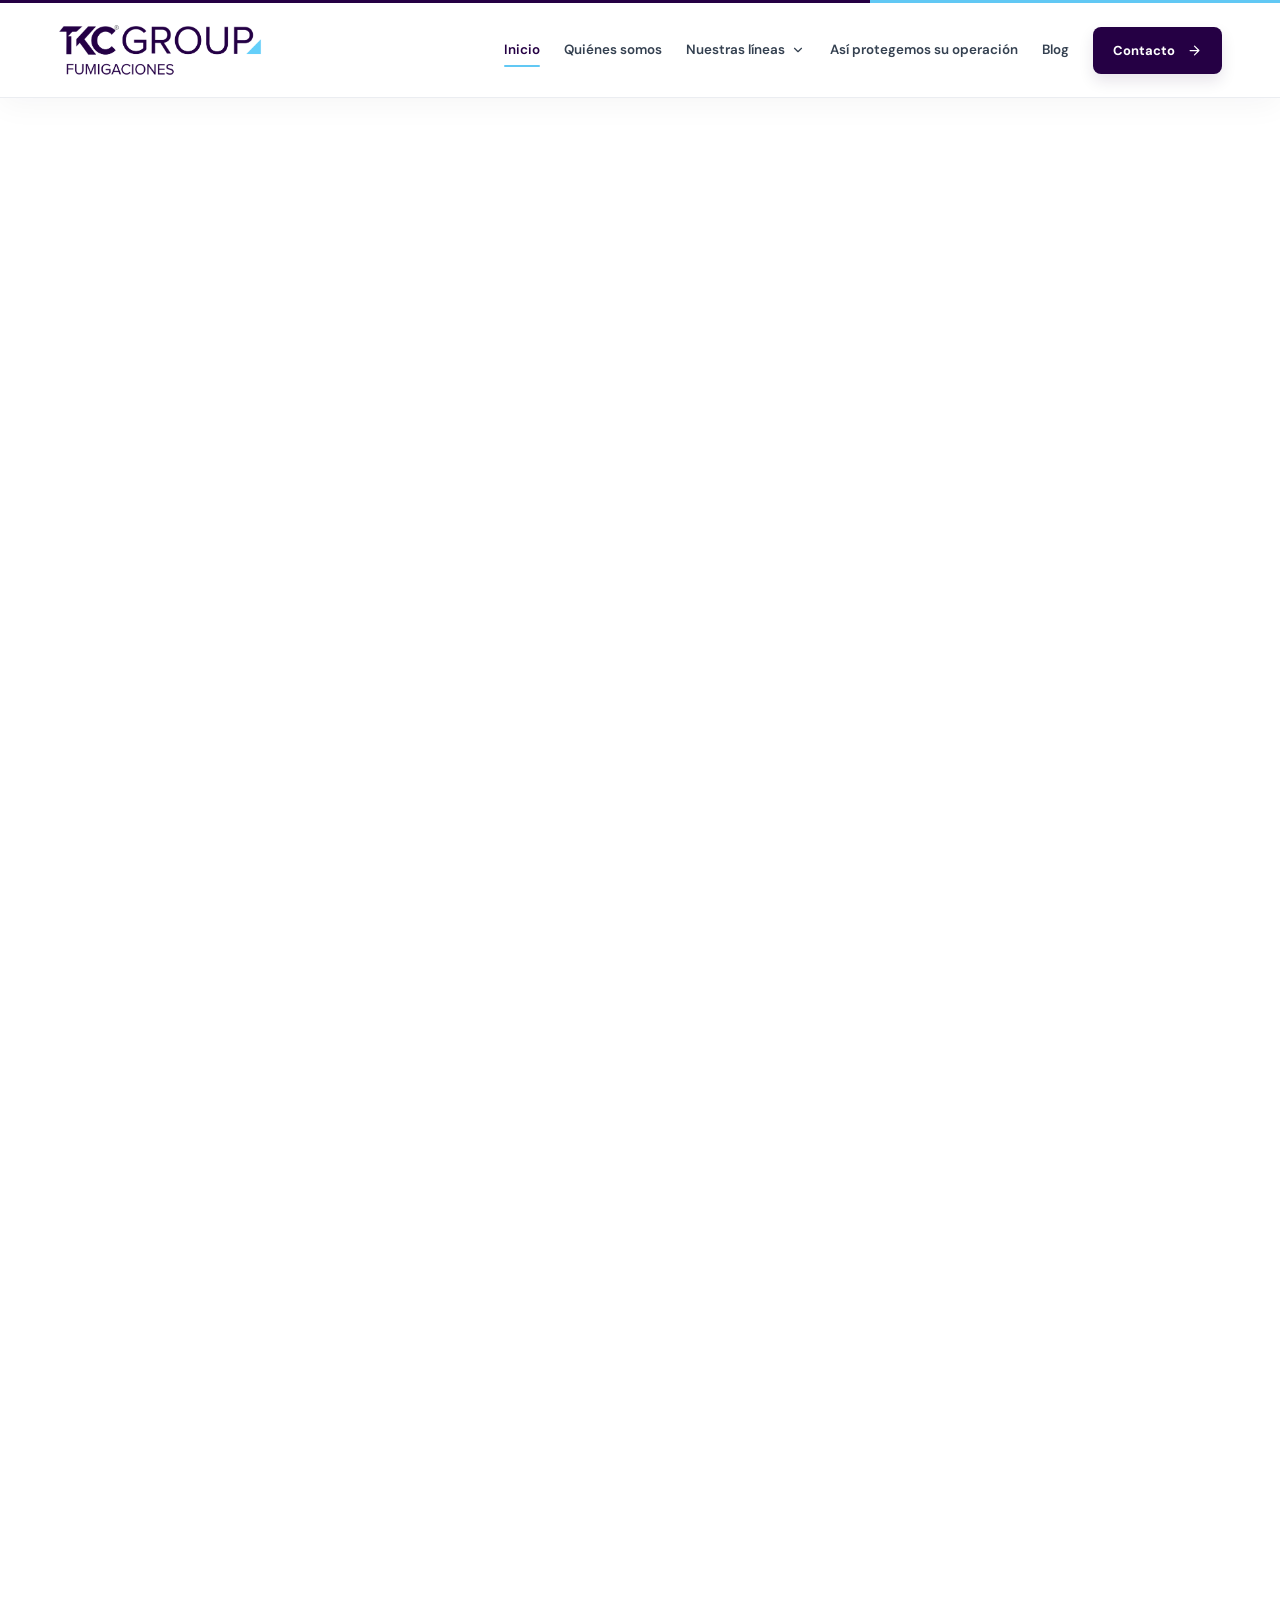
<file: TKC_Navbar_Horizontal_Scroll.html>
<!DOCTYPE html>
<html lang="es"><head><meta charset="UTF-8"><meta name="viewport" content="width=device-width, initial-scale=1.0">
<meta name="theme-color" content="#ffffff"><title>TKC Fumigaciones | Navbar horizontal</title>
<style>
@import url('https://fonts.googleapis.com/css2?family=DM+Sans:wght@400;500;600;700&display=swap');
:root{--purple:#250044;--ink:#273044;--sky:#61c8f4;--muted:#64718a;--line:#e9ecf2;--page:#f9fbfd}
*{box-sizing:border-box}html{scroll-behavior:smooth}body{margin:0;font-family:'DM Sans',Arial,sans-serif;background:var(--page);color:var(--ink)}
.site-header{position:sticky;top:0;z-index:30;background:#fff;border-bottom:1px solid #ebedf1;box-shadow:0 6px 30px rgba(22,23,42,.045);animation:headerIn .7s cubic-bezier(.2,.8,.2,1) both}
.site-header::before{content:"";display:block;height:3px;background:linear-gradient(90deg,var(--purple) 0%,var(--purple) 68%,var(--sky) 68%,var(--sky) 100%)}
.navbar{height:94px;max-width:1510px;padding:0 clamp(22px,4.5vw,82px);margin:auto;display:flex;gap:clamp(20px,3vw,55px);align-items:center;justify-content:space-between}
.brand{display:flex;align-items:center;flex:0 0 auto;text-decoration:none}
.brand img{width:204px;height:auto;max-height:64px;object-fit:contain;transition:transform .35s ease}.brand:hover img{transform:scale(1.025)}
.nav-links{display:flex;align-items:center;gap:clamp(14px,1.9vw,31px);padding:0;margin:0;list-style:none;height:100%;margin-left:auto}
.nav-links>li{height:100%;display:flex;align-items:center;position:relative}
.nav-link{appearance:none;border:0;background:none;display:inline-flex;align-items:center;gap:6px;padding:11px 0;font:600 13.4px/1.3 'DM Sans',Arial,sans-serif;color:#344050;white-space:nowrap;cursor:pointer;text-decoration:none;position:relative;transition:color .2s}
.nav-link:after{content:"";position:absolute;left:0;right:0;bottom:3px;height:2px;border-radius:5px;background:var(--sky);transform:scaleX(0);transform-origin:left;transition:transform .24s}
.nav-link:hover,.nav-link:focus-visible,.nav-link.active,.has-dropdown.open>.nav-link{color:var(--purple)}
.nav-link:hover:after,.nav-link.active:after,.has-dropdown.open>.nav-link:after{transform:scaleX(1)}
.chevron{width:14px;height:14px;transition:transform .25s}.has-dropdown.open .chevron{transform:rotate(180deg)}
.contact-link{display:inline-flex;align-items:center;justify-content:center;gap:12px;text-decoration:none;color:white;background:var(--purple);font-size:13px;font-weight:700;border-radius:8px;white-space:nowrap;padding:15px 20px;box-shadow:0 7px 15px rgba(37,0,68,.11);transition:transform .24s,box-shadow .24s,background .24s}
.contact-link:hover{transform:translateY(-2px);background:#3a0a60;box-shadow:0 12px 25px rgba(37,0,68,.19)}
.contact-link svg{width:15px;height:15px}
.dropdown{position:absolute;left:-26px;top:calc(100% - 7px);width:262px;padding:10px;background:#fff;border:1px solid #edf0f3;border-radius:14px;box-shadow:0 18px 45px rgba(30,23,61,.13);opacity:0;visibility:hidden;transform:translateY(-9px);transition:opacity .2s,transform .2s,visibility .2s}
.has-dropdown.open .dropdown{opacity:1;visibility:visible;transform:translateY(0)}
.dropdown:before{content:"";position:absolute;top:-6px;left:38px;width:10px;height:10px;transform:rotate(45deg);background:white;border-left:1px solid #edf0f3;border-top:1px solid #edf0f3}
.dropdown a{display:flex;gap:12px;align-items:center;text-decoration:none;color:#343b4d;font-size:13.5px;font-weight:600;padding:12px 13px;border-radius:8px;transition:background .2s,color .2s,transform .2s}
.dropdown a:hover,.dropdown a:focus-visible{background:#f5f9fd;color:var(--purple);transform:translateX(2px)}
.dropdown-mark{width:8px;height:8px;border-radius:2px;background:var(--sky);transform:rotate(45deg);flex:0 0 auto}
.dropdown a:nth-child(1) .dropdown-mark{background:#28004a}.dropdown a:nth-child(2) .dropdown-mark{background:#a3d76f}.dropdown a:nth-child(3) .dropdown-mark{background:#12a3bd}.dropdown a:nth-child(4) .dropdown-mark{background:#f3b03d}
.menu-toggle{display:none;border:1px solid #e9eaf0;border-radius:9px;background:white;color:var(--purple);width:44px;height:44px;align-items:center;justify-content:center;cursor:pointer}
.menu-toggle svg{width:22px;height:22px}
.stage{min-height:450vh;background:#ffffff;position:relative}

@keyframes headerIn{from{opacity:0;transform:translateY(-15px)}to{opacity:1;transform:translateY(0)}}
@media(max-width:1200px){.navbar{gap:12px;padding:0 28px}.nav-links{gap:15px}.nav-link{font-size:12px}.contact-link{font-size:12px;padding:14px 15px}.brand img{width:170px}}
@media(max-width:980px){.navbar{height:79px;padding:0 24px}.brand img{width:165px;height:auto;max-height:58px}.menu-toggle{display:flex;margin-left:auto}.nav-links{position:absolute;top:calc(100% - 1px);left:0;right:0;display:flex;flex-direction:column;align-items:stretch;gap:0;height:auto;background:white;margin:0;padding:12px 23px 24px;border-bottom:1px solid var(--line);box-shadow:0 24px 30px rgba(22,23,42,.08);visibility:hidden;opacity:0;transform:translateY(-8px);pointer-events:none;transition:.24s}.site-header.mobile-open .nav-links{visibility:visible;opacity:1;transform:translateY(0);pointer-events:auto}.nav-links>li{display:block;height:auto;border-bottom:1px solid #f0f1f4}.nav-links>li:last-child{border-bottom:0}.nav-link{width:100%;font-size:15px;padding:17px 3px;justify-content:space-between}.nav-link:after{display:none}.dropdown{position:static;display:none;width:100%;opacity:1;visibility:visible;transform:none;border:none;box-shadow:none;padding:0 0 12px 10px}.dropdown:before{display:none}.has-dropdown.open .dropdown{display:block}.contact-link{font-size:14px;padding:14px 19px}.stage{min-height:calc(100vh - 82px)}}
@media(prefers-reduced-motion:reduce){*,*:before,*:after{animation:none!important;transition:none!important}}
</style></head><body>
<header class="site-header" id="header"><nav class="navbar" aria-label="Navegación principal">
<a class="brand" href="#inicio" aria-label="TKC Fumigaciones Group — Inicio"><img alt="TKC Fumigaciones Group" src="[data-uri]"></a>
<button class="menu-toggle" id="menuToggle" type="button" aria-label="Abrir menú" aria-expanded="false" aria-controls="navLinks"><svg id="menuIcon" viewBox="0 0 24 24" fill="none" stroke="currentColor" stroke-width="1.8" stroke-linecap="round" stroke-linejoin="round"><path d="M4 7h16M4 12h16M4 17h16"/></svg></button>
<ul class="nav-links" id="navLinks">
<li><a href="#inicio" class="nav-link active" data-nav>Inicio</a></li>
<li><a href="#quienes-somos" class="nav-link" data-nav>Quiénes somos</a></li>
<li class="has-dropdown" id="linesItem"><button class="nav-link" type="button" id="linesToggle" aria-expanded="false" aria-controls="linesMenu">Nuestras líneas <svg class="chevron" viewBox="0 0 24 24" fill="none" stroke="currentColor" stroke-width="2" stroke-linecap="round" stroke-linejoin="round"><path d="m6 9 6 6 6-6"/></svg></button><div class="dropdown" id="linesMenu"><a href="#tkc-corp"><i class="dropdown-mark"></i>TKC Corp</a><a href="#tkc-home"><i class="dropdown-mark"></i>TKC Home</a><a href="#hidriko"><i class="dropdown-mark"></i>Hídriko</a><a href="#tkc-security"><i class="dropdown-mark"></i>TKC Security</a></div></li>
<li><a href="#asi-protegemos" class="nav-link" data-nav>Así protegemos su operación</a></li>
<li><a href="#blog" class="nav-link" data-nav>Blog</a></li>
<li><a href="#contacto" class="contact-link">Contacto <svg viewBox="0 0 24 24" fill="none" stroke="currentColor" stroke-width="2" stroke-linecap="round" stroke-linejoin="round"><path d="M5 12h14m-7-7 7 7-7 7"/></svg></a></li>
</ul></nav></header>
<main class="stage" id="inicio" aria-label="Área de previsualización del menú"></main>
<script>
const header=document.getElementById('header');const menuToggle=document.getElementById('menuToggle');const linesItem=document.getElementById('linesItem');const linesToggle=document.getElementById('linesToggle');let timer;
function dropdown(state){linesItem.classList.toggle('open',state);linesToggle.setAttribute('aria-expanded',String(state));}
linesToggle.addEventListener('click',()=>dropdown(!linesItem.classList.contains('open')));
linesItem.addEventListener('mouseenter',()=>{if(window.matchMedia('(min-width:981px)').matches){clearTimeout(timer);dropdown(true);}});
linesItem.addEventListener('mouseleave',()=>{if(window.matchMedia('(min-width:981px)').matches){timer=setTimeout(()=>dropdown(false),130);}});
menuToggle.addEventListener('click',()=>{const state=!header.classList.contains('mobile-open');header.classList.toggle('mobile-open',state);menuToggle.setAttribute('aria-expanded',String(state));menuToggle.setAttribute('aria-label',state?'Cerrar menú':'Abrir menú');document.getElementById('menuIcon').innerHTML=state?'<path d="M5 5l14 14M19 5 5 19"/>':'<path d="M4 7h16M4 12h16M4 17h16"/>';});
document.addEventListener('click',e=>{if(!linesItem.contains(e.target))dropdown(false);if(e.target.closest('.nav-links a')){document.querySelectorAll('[data-nav]').forEach(a=>a.classList.toggle('active',a===e.target));if(e.target.closest('.dropdown'))document.querySelectorAll('[data-nav]').forEach(a=>a.classList.remove('active'));if(window.matchMedia('(max-width:980px)').matches){header.classList.remove('mobile-open');menuToggle.setAttribute('aria-expanded','false');document.getElementById('menuIcon').innerHTML='<path d="M4 7h16M4 12h16M4 17h16"/>';}dropdown(false);}});
document.addEventListener('keydown',e=>{if(e.key==='Escape'){dropdown(false);header.classList.remove('mobile-open');menuToggle.setAttribute('aria-expanded','false');}});
</script></body></html>
</file>
